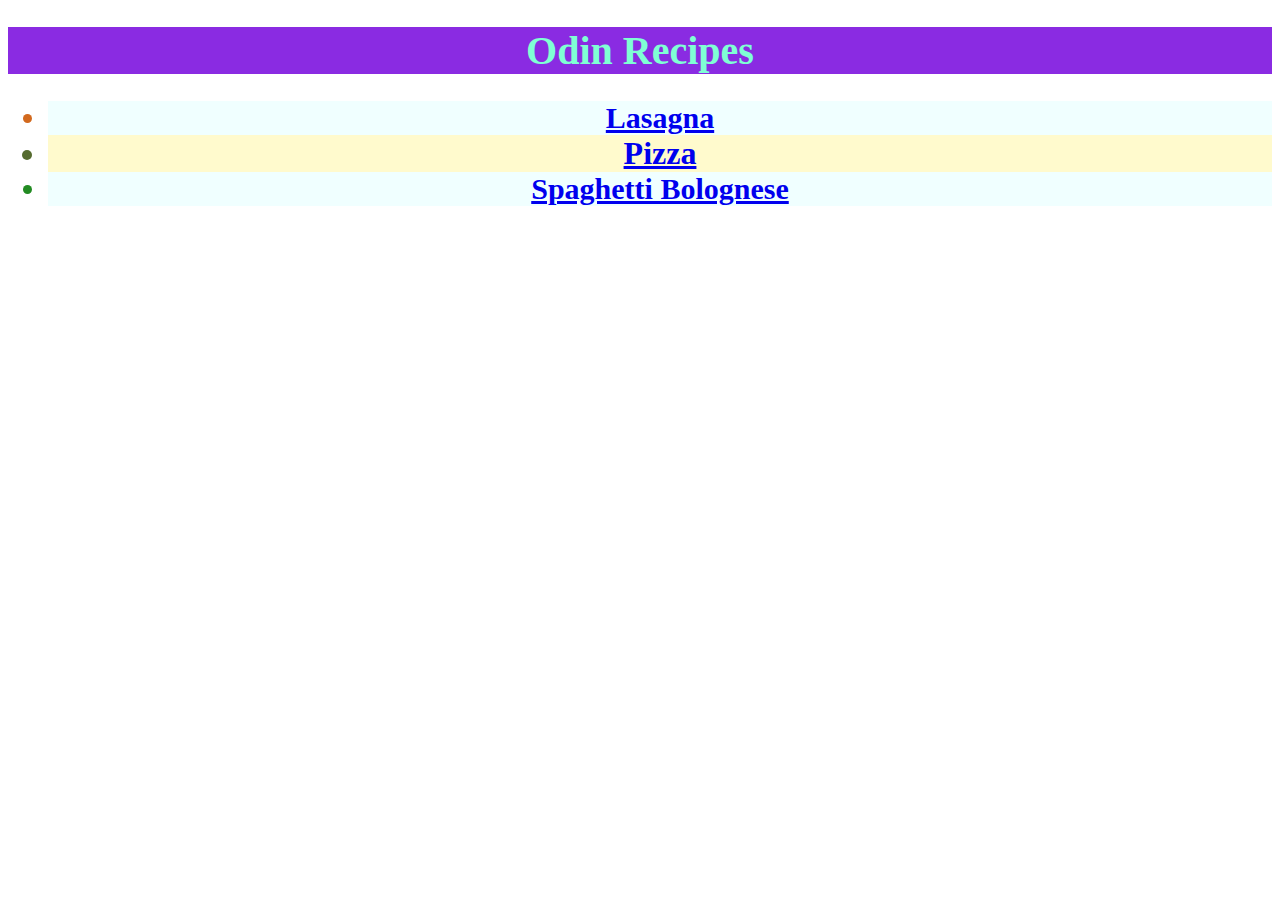
<file: index.html>
<!DOCTYPE html>
<html lang ="en">
    <head>
        <meta charset="utf-8">
        <title>Recipes Index</title>
        <link rel="stylesheet" href="style.css">
    </head>
    <body>
        <h1>Odin Recipes</h1>
        <ul>
            <li class="pasta"><a href="recipes/lasagna.html">Lasagna</a></li>
            <li id="dough"><a href="recipes/pizza.html">Pizza</a></li>
            <li class="pasta meat"><a href="recipes/spaghetti_bolognese.html">Spaghetti Bolognese</a></li>
        </ul>
    </body>
</html>
</file>
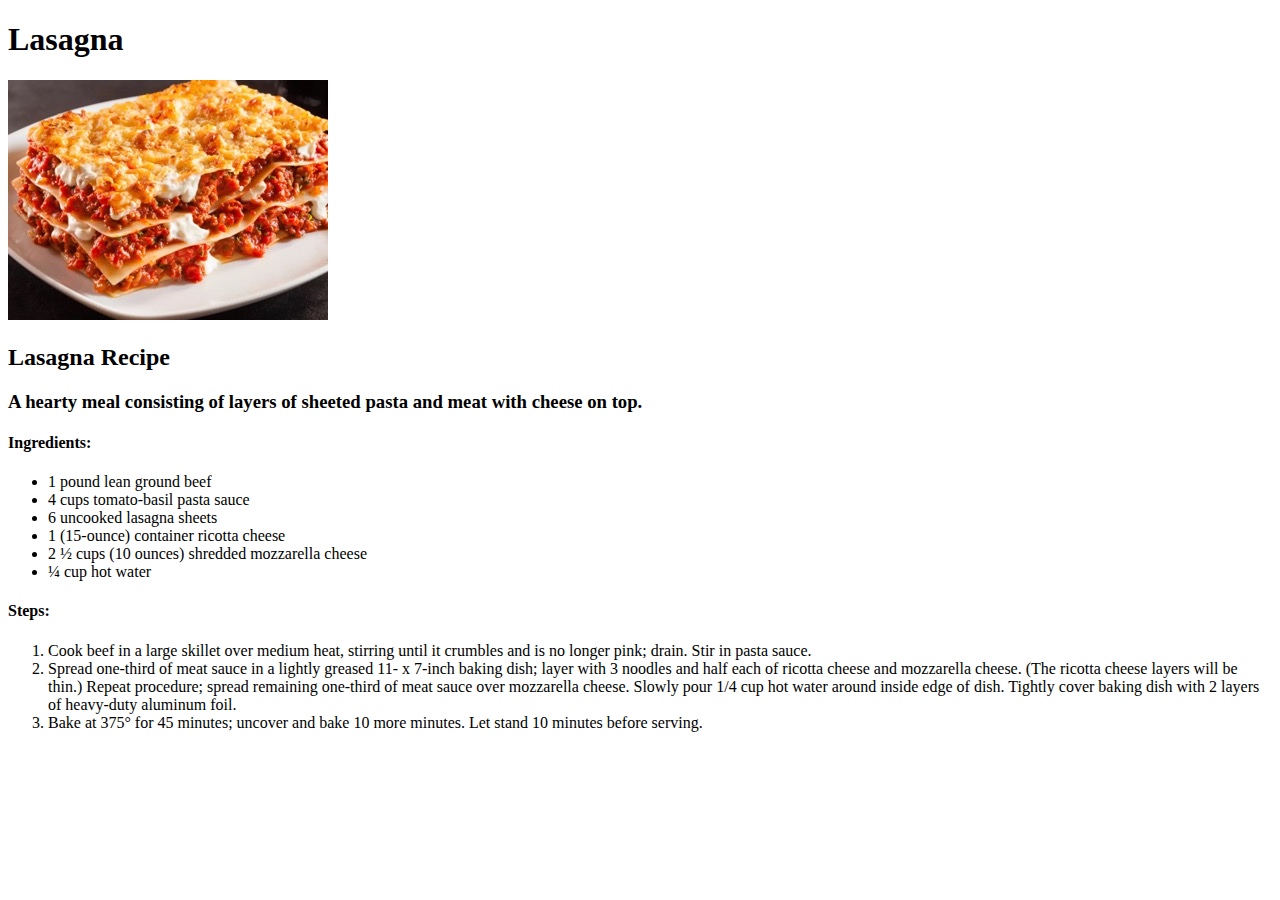
<file: recipes/lasagna.html>
<!DOCTYPE html>
<html lang="en">
<head>
    <meta charset="UTF-8">
    <meta http-equiv="X-UA-Compatible" content="IE=edge">
    <meta name="viewport" content="width=device-width, initial-scale=1.0">
    <title>Lasagna Recipe</title>
</head>
<body>
    <h1>Lasagna</h1>
    <img src="lasagna_small.jpeg" alt="Lasagna image">
    <h2>Lasagna Recipe</h2>
    <h3>A hearty meal consisting of layers of sheeted pasta and meat with cheese on top.</h3>
    <h4>Ingredients:</h4>
    <ul>
        <li>1 pound lean ground beef</li>
        <li>4 cups tomato-basil pasta sauce</li>
        <li>6 uncooked lasagna sheets</li>
        <li>1 (15-ounce) container ricotta cheese</li>
        <li>2 ½ cups (10 ounces) shredded mozzarella cheese</li>
        <li>¼ cup hot water</li>
    </ul>
    <h4>Steps:</h4>
    <ol>
        <li>Cook beef in a large skillet over medium heat, stirring until it crumbles and is no longer pink; drain. Stir in pasta sauce.</li>
        <li>Spread one-third of meat sauce in a lightly greased 11- x 7-inch baking dish; layer with 3 noodles and half each of ricotta cheese and mozzarella cheese. (The ricotta cheese layers will be thin.) Repeat procedure; spread remaining one-third of meat sauce over mozzarella cheese. Slowly pour 1/4 cup hot water around inside edge of dish. Tightly cover baking dish with 2 layers of heavy-duty aluminum foil.</li>
        <li>Bake at 375° for 45 minutes; uncover and bake 10 more minutes. Let stand 10 minutes before serving.</li>
    </ol>
</body>
</html>
</file>
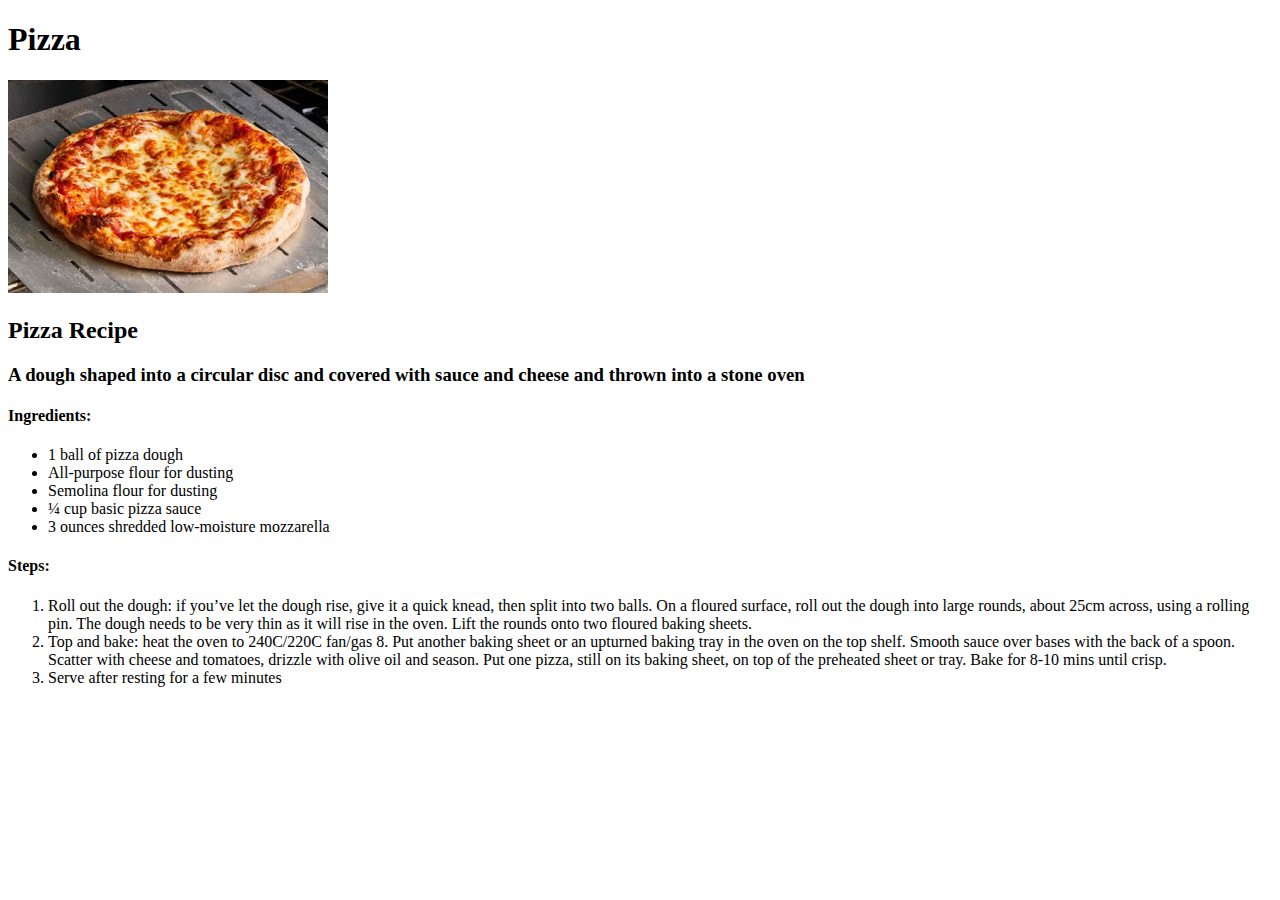
<file: recipes/pizza.html>
<!DOCTYPE html>
<html lang="en">
<head>
    <meta charset="UTF-8">
    <meta http-equiv="X-UA-Compatible" content="IE=edge">
    <meta name="viewport" content="width=device-width, initial-scale=1.0">
    <title>Pizza Recipe</title>
</head>
<body>
    <h1>Pizza</h1>
    <img src="pizza.jpeg" alt="Pizza image">
    <h2>Pizza Recipe</h2>
    <h3>A dough shaped into a circular disc and covered with sauce and cheese and thrown into a stone oven</h3>
    <h4>Ingredients:</h4>
    <ul>
        <li>1 ball of pizza dough</li>
        <li>All-purpose flour for dusting</li>
        <li>Semolina flour for dusting</li>
        <li>¼ cup basic pizza sauce</li>
        <li>3 ounces shredded low-moisture mozzarella</li>
    </ul>
    <h4>Steps:</h4>
    <ol>
        <li>Roll out the dough: if you’ve let the dough rise, give it a quick knead, then split into two balls. On a floured surface, roll out the dough into large rounds, about 25cm across, using a rolling pin. The dough needs to be very thin as it will rise in the oven. Lift the rounds onto two floured baking sheets.</li>
        <li>Top and bake: heat the oven to 240C/220C fan/gas 8. Put another baking sheet or an upturned baking tray in the oven on the top shelf. Smooth sauce over bases with the back of a spoon. Scatter with cheese and tomatoes, drizzle with olive oil and season. Put one pizza, still on its baking sheet, on top of the preheated sheet or tray. Bake for 8-10 mins until crisp.</li>
        <li>Serve after resting for a few minutes</li>
    </ol>
</body>
</html>
</file>
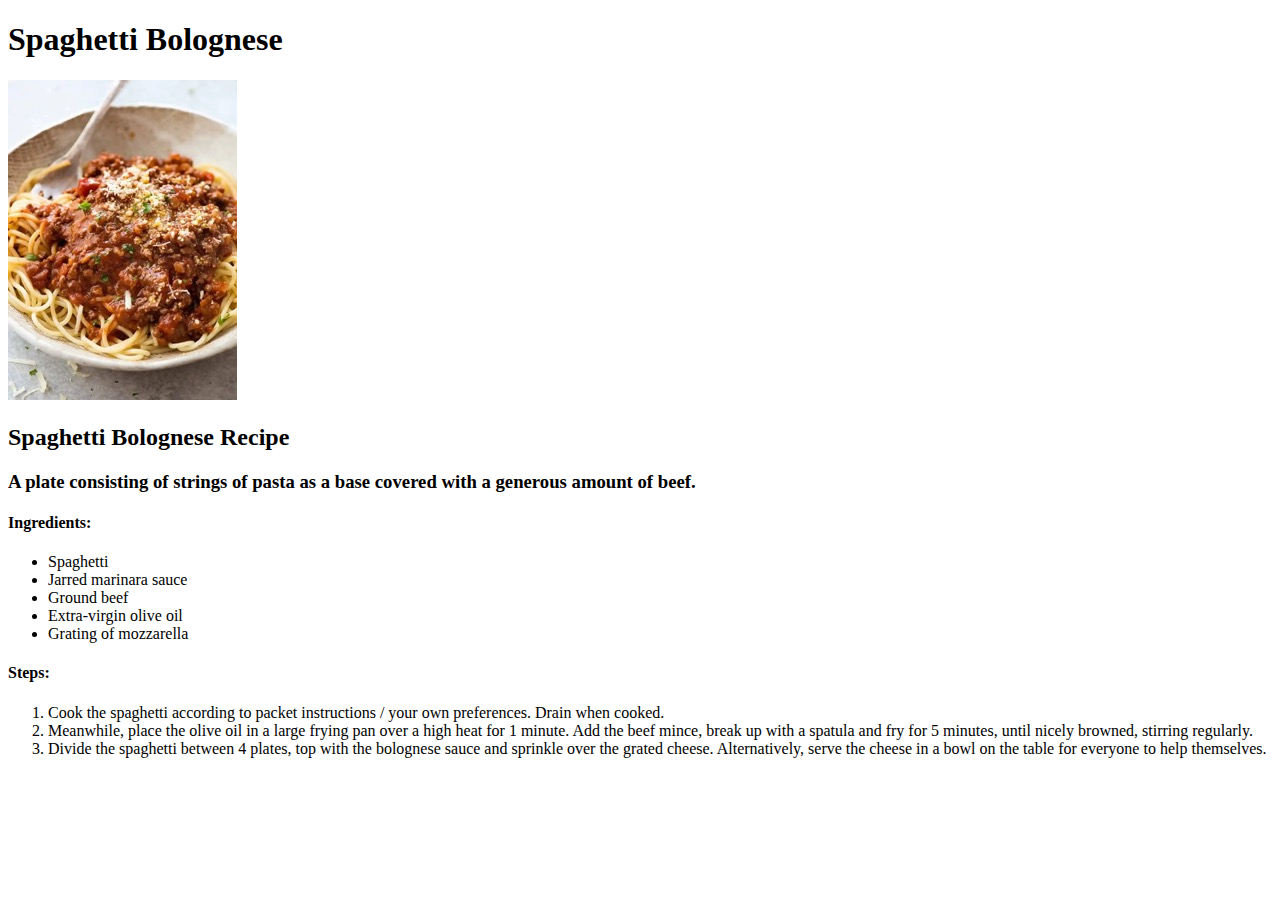
<file: recipes/spaghetti_bolognese.html>
<!DOCTYPE html>
<html lang="en">
<head>
    <meta charset="UTF-8">
    <meta http-equiv="X-UA-Compatible" content="IE=edge">
    <meta name="viewport" content="width=device-width, initial-scale=1.0">
    <title>Spaghetti Bolognese Recipe</title>
</head>
<body>
    <h1>Spaghetti Bolognese</h1>
    <img src="spaghetti_bolognese.jpeg" alt="Spaghetti Bolognese image">
    <h2>Spaghetti Bolognese Recipe</h2>
    <h3>A plate consisting of strings of pasta as a base covered with a generous amount of beef.</h3>
    <h4>Ingredients:</h4>
    <ul>
        <li>Spaghetti</li>
        <li>Jarred marinara sauce</li>
        <li>Ground beef</li>
        <li>Extra-virgin olive oil</li>
        <li>Grating of mozzarella</li>
    </ul>
    <h4>Steps:</h4>
    <ol>
        <li>Cook the spaghetti according to packet instructions / your own preferences. Drain when cooked.</li>
        <li>Meanwhile, place the olive oil in a large frying pan over a high heat for 1 minute. Add the beef mince, break up with a spatula and fry for 5 minutes, until nicely browned, stirring regularly.</li>
        <li>Divide the spaghetti between 4 plates, top with the bolognese sauce and sprinkle over the grated cheese. Alternatively, serve the cheese in a bowl on the table for everyone to help themselves.</li>
    </ol>
</body>
</html>
</file>
<file: style.css>
body {
    font-weight: bold;
    text-align: center;
}

h1 {
    font-family: Helvetica ,Verdana, Arial, sans-serif,;
    font-size: 40px;
    color: aquamarine;
    background-color: blueviolet;

}

.pasta {
    font-family: Cambria, Cochin, Georgia, Times;
    font-size: 30px;
    color:chocolate;
    background-color: azure;
}

#dough {
    font-family: 'Trebuchet MS', 'Lucida Sans Unicode', 'Lucida Grande';
    font-size: 32px;
    color: darkolivegreen;
    background-color: lemonchiffon;

}

.pasta.meat {
    color: forestgreen;
}
</file>
